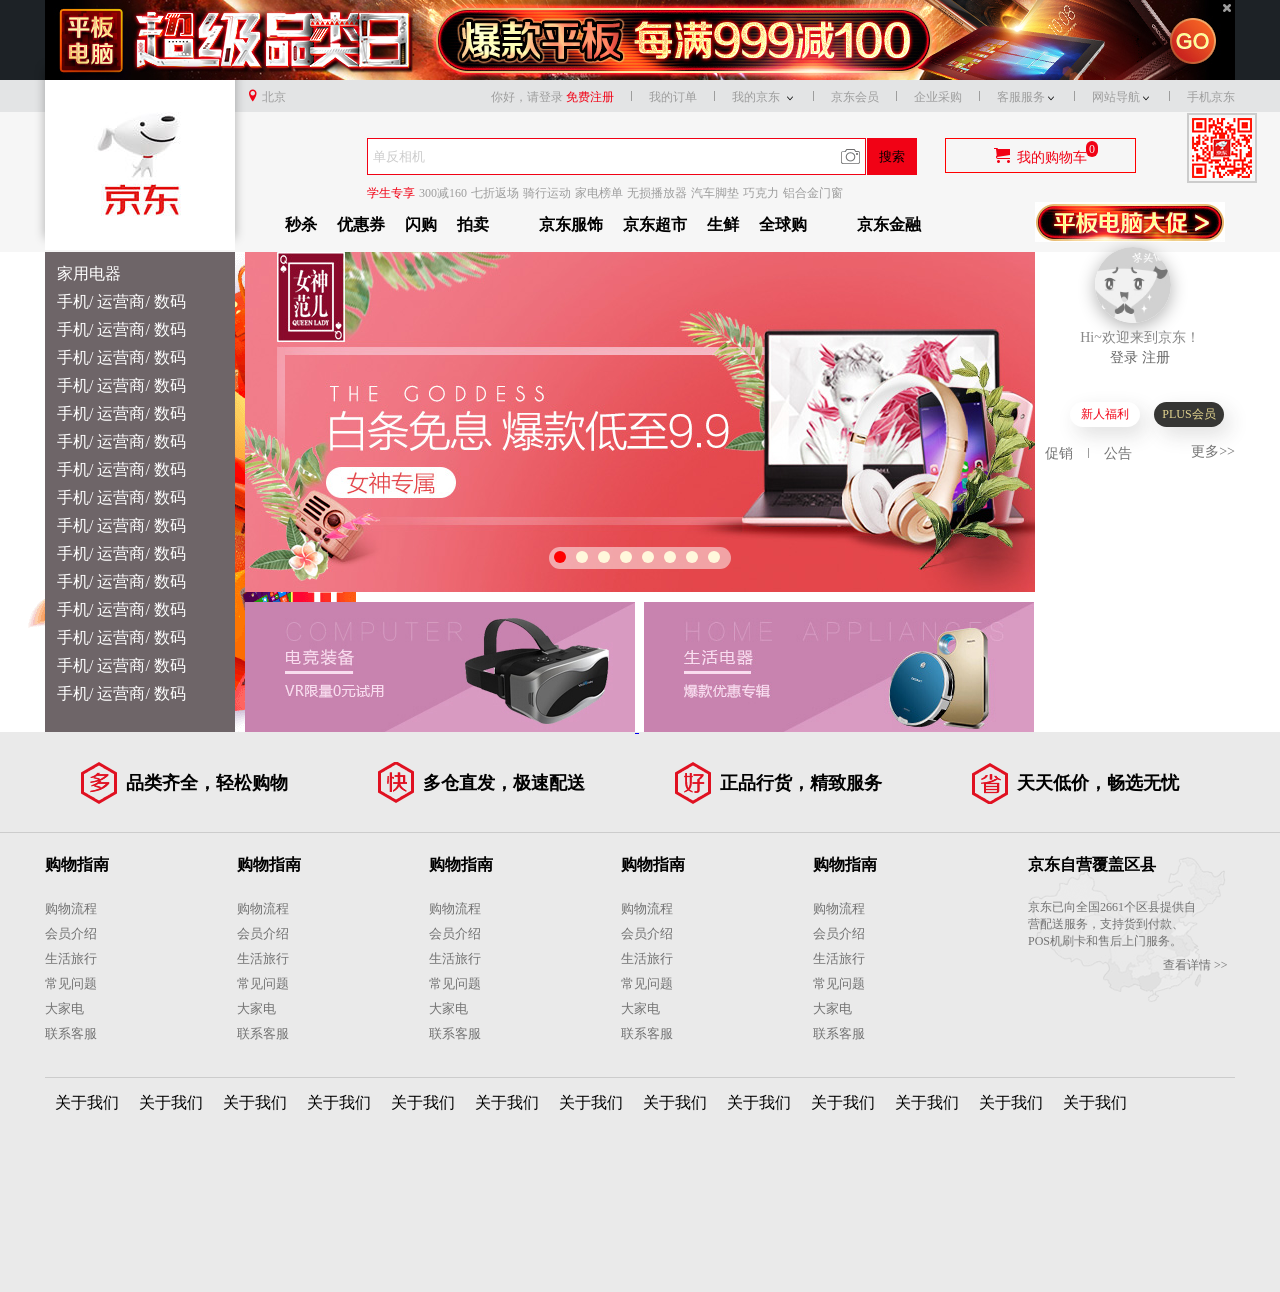
<file: index.html>
<!DOCTYPE html>
<html lang="en">
<head>
    <meta charset="UTF-8">
    <title>Title</title>
    <title>京东(JD.COM)-正品低价、品质保障、配送及时、轻松购物！</title>
    <!-- 修改图标-->
    <link rel="shortcut icon" href="favicon.ico" type="img">
    <!--favicon.ico-->
    <link rel="stylesheet" href="css/base.css">
    <link rel="stylesheet" href="css/index.css">
</head>
<body>
<div class="J_event">
    <a href="#" class="w">
        <i></i>
    </a>
</div>
<div class="shortcut">
    <div class="w">
        <ul class="fl">
            <li>
                <i></i>
                北京
            </li>
        </ul>
        <ul class="fr">
            <li>
                <a href="#">
                    你好，请登录
                </a>
                <a href="#" style="color: #f10215">
                    免费注册
                </a>
            </li>
            <li class="spacer"></li>
            <li><a href="#">我的订单</a></li>
            <li class="spacer"></li>
            <li>
                <a href="#">我的京东</a>
                <em></em>
            </li>
            <li class="spacer"></li>
            <li><a href="#">京东会员</a></li>
            <li class="spacer"></li>
            <li><a href="#">企业采购</a></li>
            <li class="spacer"></li>
            <li><a href="#">客服服务</a><em></em></li>
            <li class="spacer"></li>
            <li><a href="#">网站导航</a><em></em></li>
            <li class="spacer"></li>
            <li style="position: relative;z-index: 1;">
                <a href="#">手机京东</a>
                <div class="erwm"><img src="image/erweima.png" alt=""></div>
            </li>
        </ul>
    </div>
</div>
<div class="haerd">
    <div class="w inner">
        <div class="logo">
            <h1><a href="#">LOGO</a></h1>
        </div>
        <div class="sousuo">
            <input type="text" value="单反相机">
            <em></em>
            <button type="button">搜索</button>
        </div>
        <div class="hot">
            <ul>
                <li><a href="#" style="color: #f10215">学生专享</a></li>
                <li><a href="#">300减160</a></li>
                <li><a href="#">七折返场</a></li>
                <li><a href="#">骑行运动</a></li>
                <li><a href="#">家电榜单</a></li>
                <li><a href="#">无损播放器</a></li>
                <li><a href="#">汽车脚垫</a></li>
                <li><a href="#">巧克力</a></li>
                <li><a href="#">铝合金门窗</a></li>
            </ul>
        </div>
        <div class="shopping">
            <i></i>
            <span>我的购物车</span>
            <s>0</s>
        </div>
        <div class="pb">
            <a href="#"></a>
        </div>
        <div class="navtimes">
            <ul class="fl">
                <li><a>秒杀</a></li>
                <li><a>优惠券</a></li>
                <li><a>闪购</a></li>
                <li><a>拍卖</a></li>
            </ul>
            <ul class="fl">
                <li><a>京东服饰</a></li>
                <li><a>京东超市</a></li>
                <li><a>生鲜</a></li>
                <li><a>全球购</a></li>
            </ul>
            <ul class="fl">
                <li><a>京东金融</a></li>
            </ul>
        </div>
    </div>
</div>
<div class="main">
    <div class="w main_inner">
        <div class="mai_left fl">
            <ul>
                <li>
                    <a href="#">家用电器</a>
                </li>
                <li>
                    <a href="#">手机/</a>
                    <a href="#">运营商/</a>
                    <a href="#">数码</a>
                </li>
                <li>
                    <a href="#">手机/</a>
                    <a href="#">运营商/</a>
                    <a href="#">数码</a>
                </li>
                <li>
                    <a href="#">手机/</a>
                    <a href="#">运营商/</a>
                    <a href="#">数码</a>
                </li>
                <li>
                    <a href="#">手机/</a>
                    <a href="#">运营商/</a>
                    <a href="#">数码</a>
                </li>
                <li>
                    <a href="#">手机/</a>
                    <a href="#">运营商/</a>
                    <a href="#">数码</a>
                </li>
                <li>
                    <a href="#">手机/</a>
                    <a href="#">运营商/</a>
                    <a href="#">数码</a>
                </li>
                <li>
                    <a href="#">手机/</a>
                    <a href="#">运营商/</a>
                    <a href="#">数码</a>
                </li>
                <li>
                    <a href="#">手机/</a>
                    <a href="#">运营商/</a>
                    <a href="#">数码</a>
                </li>
                <li>
                    <a href="#">手机/</a>
                    <a href="#">运营商/</a>
                    <a href="#">数码</a>
                </li>
                <li>
                    <a href="#">手机/</a>
                    <a href="#">运营商/</a>
                    <a href="#">数码</a>
                </li>
                <li>
                    <a href="#">手机/</a>
                    <a href="#">运营商/</a>
                    <a href="#">数码</a>
                </li>
                <li>
                    <a href="#">手机/</a>
                    <a href="#">运营商/</a>
                    <a href="#">数码</a>
                </li>
                <li>
                    <a href="#">手机/</a>
                    <a href="#">运营商/</a>
                    <a href="#">数码</a>
                </li>
                <li>
                    <a href="#">手机/</a>
                    <a href="#">运营商/</a>
                    <a href="#">数码</a>
                </li>
                <li>
                    <a href="#">手机/</a>
                    <a href="#">运营商/</a>
                    <a href="#">数码</a>
                </li>
            </ul>
        </div>
        <div class="mai_center fl">
            <div class="mai_center_ad">
                <a href="#"></a>
                <div class="indicator">
                    <ul>
                        <li></li>
                        <li></li>
                        <li></li>
                        <li></li>
                        <li></li>
                        <li></li>
                        <li></li>
                        <li></li>
                    </ul>
                </div>
                <!--<i class="arr_left"></i>
                <i class="arr_right"></i>-->
            </div>
            <div class="mai_center_bottom">
                <a href="#" class="p1">
                    <img src="image/pic1.jpg" alt="" width="390" height="130">
                </a>
                <a href="#" class="p2">
                    <img src="image/pic2.jpg" alt="" width="390" height="130">
                </a>
            </div>
        </div>
        <div class="mai_right fl">
            <div class="login">
                <a href="#" class="alog"><img src="image/no_login.jpg" width="76px" height="76px"></a>
                <p>Hi~欢迎来到京东！</p>
                <ul>
                    <li><a href="#">登录</a></li>
                    <li><a href="#">注册</a></li>
                </ul>
            </div>
            <div class="user_profit">
                <a href="#" class="user_profit1">新人福利</a>
                <a href="#" class="user_profit2">PLUS会员</a>
            </div>
            <div class="mai_announcement">
                <div class="nav">
                    <ul class="fl">
                        <li><a href="#" class="cx">促销</a></li>
                        <li class="spacer"></li>
                        <li><a href="#" class="gg">公告</a></li>
                    </ul>
                    <a href="#" class="more">更多>></a>
                </div>
            </div>
        </div>
    </div>
    <div class="main_ad">
        <a href="#"></a>
    </div>
</div>
<div class="footer">
    <div class="footer_servier">
        <div class="w footer_inner">
            <ul class="clear">
                <li>
                    <div class="server_unit">
                        <h5>多</h5>
                        <p>品类齐全，轻松购物</p>
                    </div>
                </li>
                <li>
                    <div class="server_unit">
                        <h5 class="kuai">快</h5>
                        <p>多仓直发，极速配送</p>
                    </div>
                </li>
                <li>
                    <div class="server_unit">
                        <h5 class="hao">好</h5>
                        <p>正品行货，精致服务</p>
                    </div>
                </li>
                <li>
                    <div class="server_unit">
                        <h5 class="sheng">省</h5>
                        <p>天天低价，畅选无忧</p>
                    </div>
                </li>
            </ul>
        </div>
    </div>
    <div class="w footer_servier1">
        <dl>
            <dt>购物指南</dt>
            <dd><a href="#">购物流程</a></dd>
            <dd><a href="#">会员介绍</a></dd>
            <dd><a href="#">生活旅行</a></dd>
            <dd><a href="#">常见问题</a></dd>
            <dd><a href="#">大家电</a></dd>
            <dd><a href="#">联系客服</a></dd>
        </dl>
        <dl>
            <dt>购物指南</dt>
            <dd><a href="#">购物流程</a></dd>
            <dd><a href="#">会员介绍</a></dd>
            <dd><a href="#">生活旅行</a></dd>
            <dd><a href="#">常见问题</a></dd>
            <dd><a href="#">大家电</a></dd>
            <dd><a href="#">联系客服</a></dd>
        </dl>
        <dl>
            <dt>购物指南</dt>
            <dd><a href="#">购物流程</a></dd>
            <dd><a href="#">会员介绍</a></dd>
            <dd><a href="#">生活旅行</a></dd>
            <dd><a href="#">常见问题</a></dd>
            <dd><a href="#">大家电</a></dd>
            <dd><a href="#">联系客服</a></dd>
        </dl>
        <dl>
            <dt>购物指南</dt>
            <dd><a href="#">购物流程</a></dd>
            <dd><a href="#">会员介绍</a></dd>
            <dd><a href="#">生活旅行</a></dd>
            <dd><a href="#">常见问题</a></dd>
            <dd><a href="#">大家电</a></dd>
            <dd><a href="#">联系客服</a></dd>
        </dl>
        <dl>
            <dt>购物指南</dt>
            <dd><a href="#">购物流程</a></dd>
            <dd><a href="#">会员介绍</a></dd>
            <dd><a href="#">生活旅行</a></dd>
            <dd><a href="#">常见问题</a></dd>
            <dd><a href="#">大家电</a></dd>
            <dd><a href="#">联系客服</a></dd>
        </dl>
        <dl class="cover">
            <dt>京东自营覆盖区县</dt>
            <dd class="info">京东已向全国2661个区县提供自营配送服务，支持货到付款、POS机刷卡和售后上门服务。</dd>
            <dd><a href="#">查看详情 >></a></dd>
        </dl>
    </div>
    <div class="w footer_servier2">
        <div class="links">
            <ul>
                <li>关于我们</li>
                <li>关于我们</li>
                <li>关于我们</li>
                <li>关于我们</li>
                <li>关于我们</li>
                <li>关于我们</li>
                <li>关于我们</li>
                <li>关于我们</li>
                <li>关于我们</li>
                <li>关于我们</li>
                <li>关于我们</li>
                <li>关于我们</li>
                <li>关于我们</li>
            </ul>
        </div>
    </div>
</div>
</body>
</html>
</file>
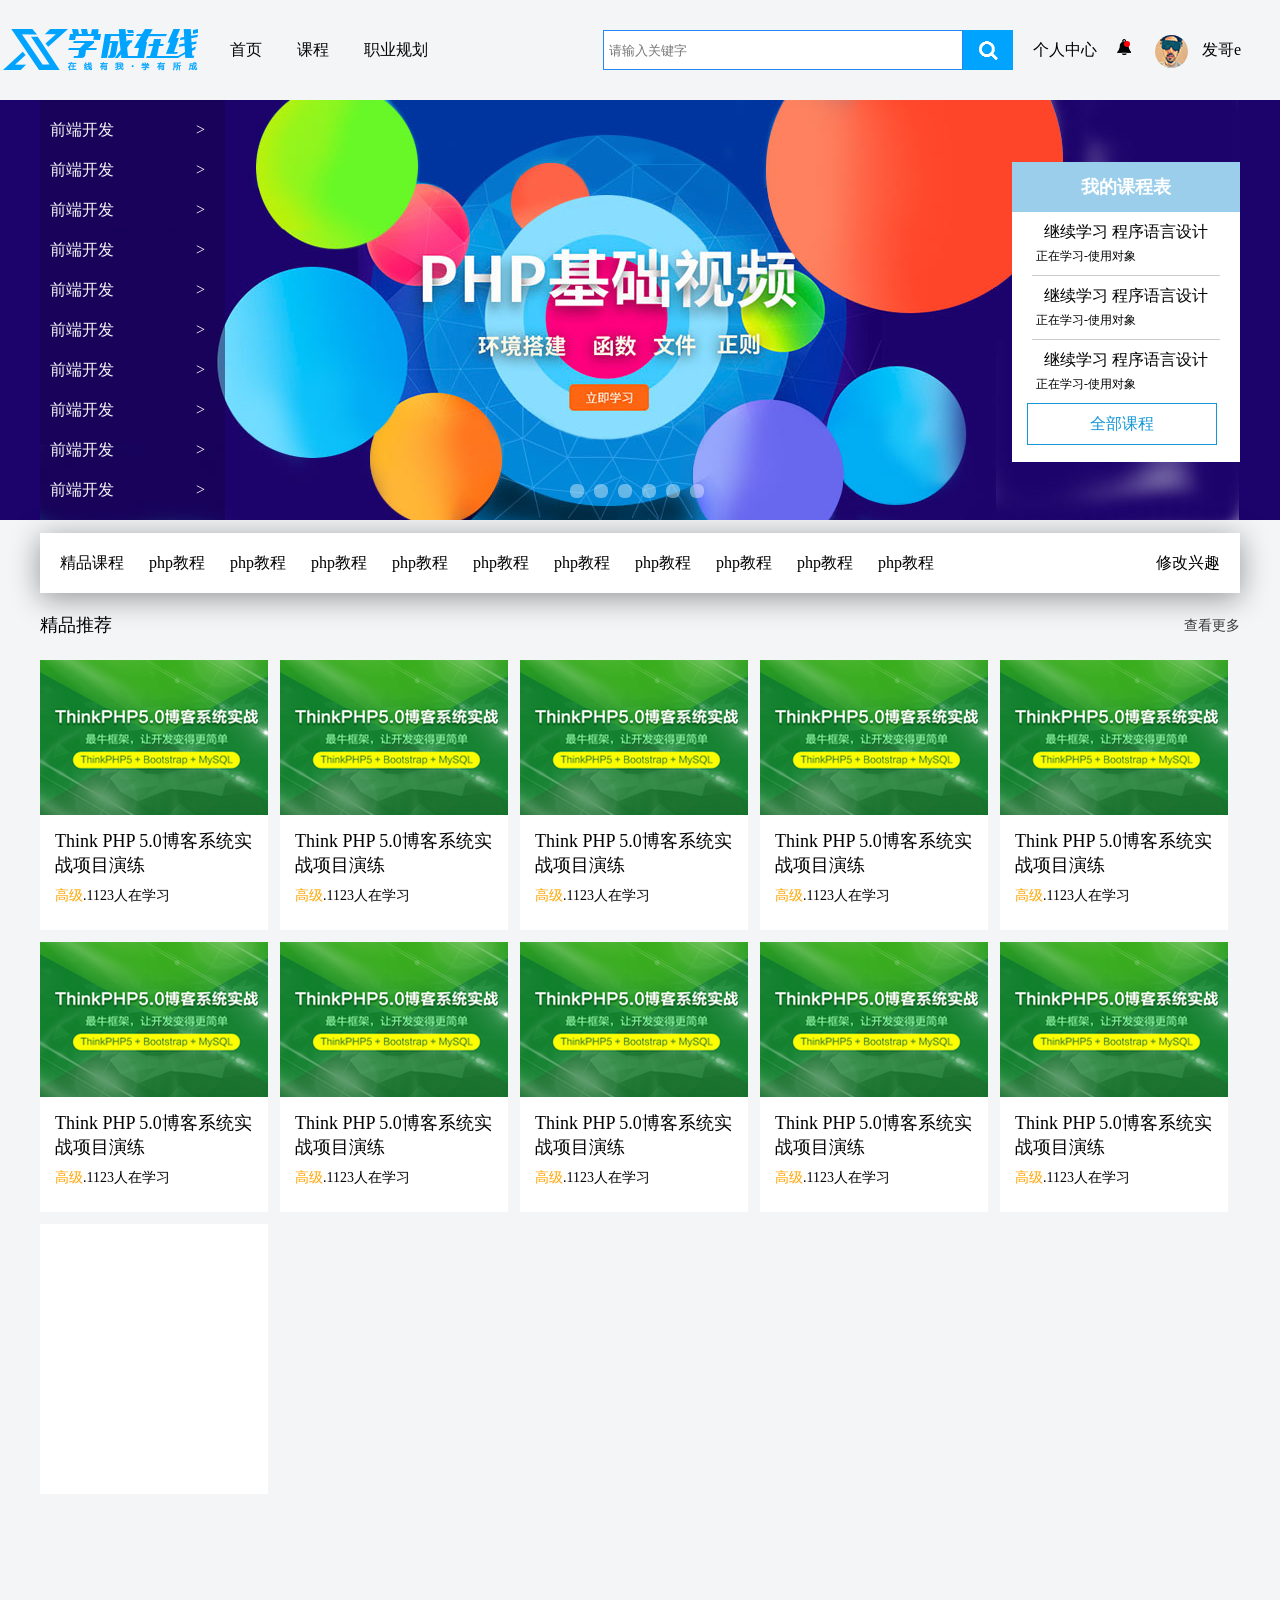
<file: xczx/index.html>
<!DOCTYPE html>
<html lang="en">
<head>
    <meta charset="UTF-8">
    <title>学成在线</title>
    <link rel="stylesheet" href="css/index.css">
</head>
<body>
<header>
    <div class="logo fl">
        <h1>
            <a href="#">LOGO</a>
        </h1>
    </div>
    <nav>
        <ul>
            <li><a href="#">首页</a></li>
            <li><a href="#">课程</a></li>
            <li><a href="#">职业规划</a></li>
        </ul>
    </nav>
    <div class="search">
        <input type="text" placeholder="请输入关键字">
        <button>搜索</button>
    </div>
    <div class="personal">
        <dl>
            <dt>个人中心</dt>
            <dd>
                <s>
                    <img src="image/ld.png" width="14px" height="16px">
                </s>
                <span>
                    <img src="image/pic.png" height="33" width="33" alt="">
                    发哥e
                </span>
            </dd>
        </dl>
    </div>
</header>
<div class="banner">
    <div class="w inner">
        <ul>
            <li>
                <a href="#">
                    <img src="image/banner.jpg" alt="">
                </a>
            </li>
        </ul>
        <div class="ch">
            <ul>
                <li><a href="#">前端开发<span> > </span></a></li>
                <li><a href="#">前端开发<span> > </span></a></li>
                <li><a href="#">前端开发<span> > </span></a></li>
                <li><a href="#">前端开发<span> > </span></a></li>
                <li><a href="#">前端开发<span> > </span></a></li>
                <li><a href="#">前端开发<span> > </span></a></li>
                <li><a href="#">前端开发<span> > </span></a></li>
                <li><a href="#">前端开发<span> > </span></a></li>
                <li><a href="#">前端开发<span> > </span></a></li>
                <li><a href="#">前端开发<span> > </span></a></li>
            </ul>
        </div>
        <div class="crcle">
            <ul>
                <li></li>
                <li></li>
                <li></li>
                <li></li>
                <li></li>
                <li></li>
            </ul>
        </div>
        <div class="bookstable">
            <dl>
                <dt>我的课程表</dt>
                <dd>
                    <h5>继续学习 程序语言设计</h5>
                    <p>正在学习-使用对象</p>
                </dd>
                <div class="striping"></div>
                <dd>
                    <h5>继续学习 程序语言设计</h5>
                    <p> 正在学习-使用对象</p>
                </dd>
                <div class="striping"></div>
                <dd>
                    <h5>继续学习 程序语言设计</h5>
                    <p>正在学习-使用对象</p>
                </dd>
            </dl>
            <div class="ann">
                <a href="#">全部课程</a>
            </div>
        </div>
    </div>
</div>
<div class="main">
    <div class="w">
        <nav>
            <dl>
                <dt class="fl">精品课程</dt>
                <dd class="fl">
                    <ul class="clear">
                        <li>php教程</li>
                        <li>php教程</li>
                        <li>php教程</li>
                        <li>php教程</li>
                        <li>php教程</li>
                        <li>php教程</li>
                        <li>php教程</li>
                        <li>php教程</li>
                        <li>php教程</li>
                        <li>php教程</li>
                    </ul>
                </dd>
                <dt class="fr">修改兴趣</dt>
            </dl>
        </nav>
        <div class="clear tit">
            <h5 class="fl">精品推荐</h5>
            <a href="#" class="fr">查看更多</a>
        </div>
         <div class="curriculum">
             <ul>
                 <li>
                     <div class="tp">
                         <img src="image/pic1.png" alt="">
                     </div>
                     <div class="tp1">
                         <h5>Think PHP 5.0博客系统实战项目演练</h5>
                     </div>
                     <p class="tp2">
                         <span>高级</span>.1123人在学习
                     </p>
                 </li>
                 <li>
                     <div class="tp">
                         <img src="image/pic1.png" alt="">
                     </div>
                     <div class="tp1">
                         <h5>Think PHP 5.0博客系统实战项目演练</h5>
                     </div>
                     <p class="tp2">
                         <span>高级</span>.1123人在学习
                     </p>
                 </li>
                 <li>
                     <div class="tp">
                         <img src="image/pic1.png" alt="">
                     </div>
                     <div class="tp1">
                         <h5>Think PHP 5.0博客系统实战项目演练</h5>
                     </div>
                     <p class="tp2">
                         <span>高级</span>.1123人在学习
                     </p>
                 </li>
                 <li>
                     <div class="tp">
                         <img src="image/pic1.png" alt="">
                     </div>
                     <div class="tp1">
                         <h5>Think PHP 5.0博客系统实战项目演练</h5>
                     </div>
                     <p class="tp2">
                         <span>高级</span>.1123人在学习
                     </p>
                 </li>
                 <li>
                     <div class="tp">
                         <img src="image/pic1.png" alt="">
                     </div>
                     <div class="tp1">
                         <h5>Think PHP 5.0博客系统实战项目演练</h5>
                     </div>
                     <p class="tp2">
                         <span>高级</span>.1123人在学习
                     </p>
                 </li>
                 <li>
                     <div class="tp">
                         <img src="image/pic1.png" alt="">
                     </div>
                     <div class="tp1">
                         <h5>Think PHP 5.0博客系统实战项目演练</h5>
                     </div>
                     <p class="tp2">
                         <span>高级</span>.1123人在学习
                     </p>
                 </li>
                 <li>
                     <div class="tp">
                         <img src="image/pic1.png" alt="">
                     </div>
                     <div class="tp1">
                         <h5>Think PHP 5.0博客系统实战项目演练</h5>
                     </div>
                     <p class="tp2">
                         <span>高级</span>.1123人在学习
                     </p>
                 </li>
                 <li>
                     <div class="tp">
                         <img src="image/pic1.png" alt="">
                     </div>
                     <div class="tp1">
                         <h5>Think PHP 5.0博客系统实战项目演练</h5>
                     </div>
                     <p class="tp2">
                         <span>高级</span>.1123人在学习
                     </p>
                 </li>
                 <li>
                     <div class="tp">
                         <img src="image/pic1.png" alt="">
                     </div>
                     <div class="tp1">
                         <h5>Think PHP 5.0博客系统实战项目演练</h5>
                     </div>
                     <p class="tp2">
                         <span>高级</span>.1123人在学习
                     </p>
                 </li>
                 <li>
                     <div class="tp">
                         <img src="image/pic1.png" alt="">
                     </div>
                     <div class="tp1">
                         <h5>Think PHP 5.0博客系统实战项目演练</h5>
                     </div>
                     <p class="tp2">
                         <span>高级</span>.1123人在学习
                     </p>
                 </li>
                 <li></li>
             </ul>
         </div>
    </div>
</div>
</body>
</html>
</file>
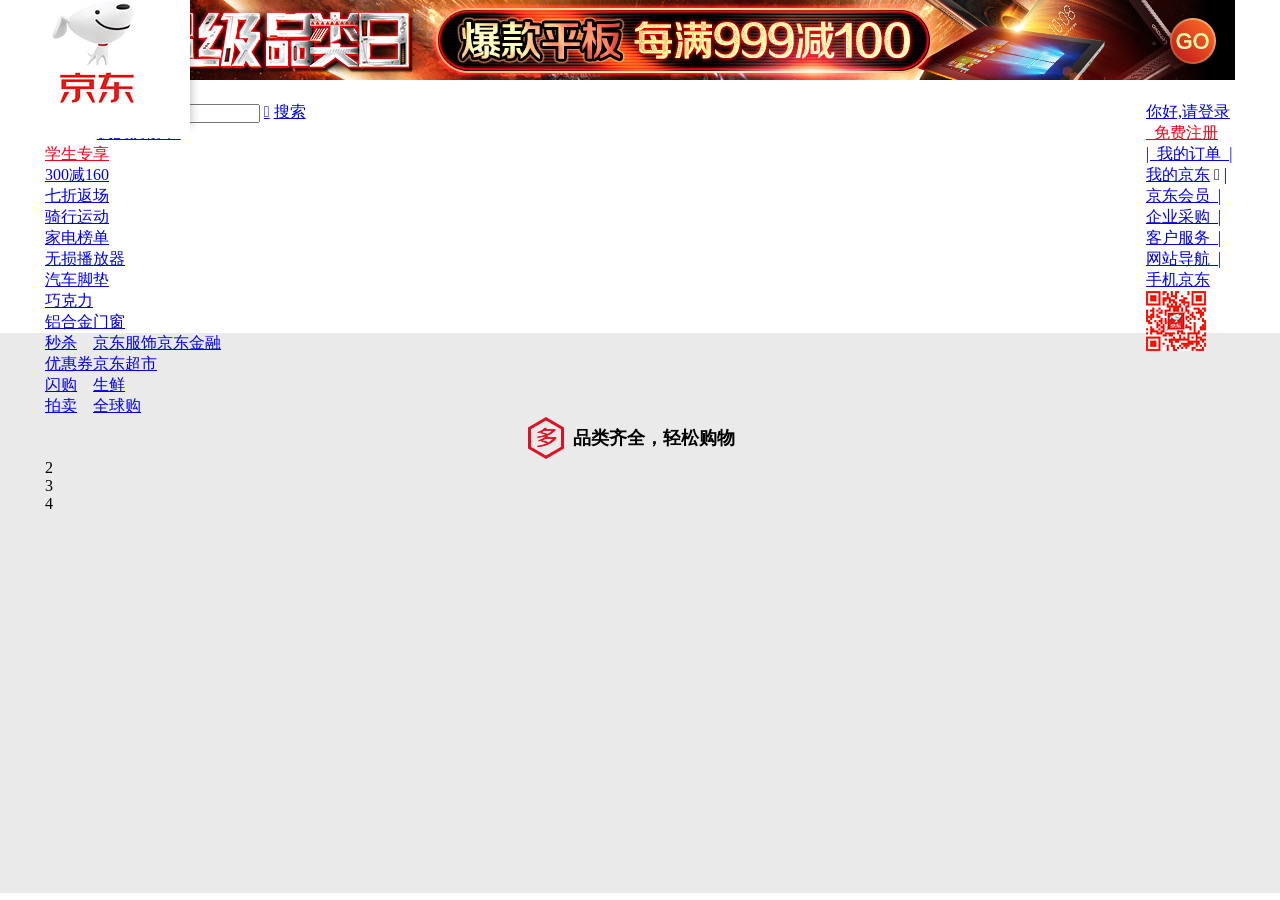
<file: index1.html>
<!DOCTYPE html>
<html lang="en">
<head>
    <meta charset="UTF-8">
    <title>京东(JD.COM)-正品低价、品质保障、配送及时、轻松购物！</title>
    <!-- 修改图标-->
    <link rel="shortcut icon" href="favicon.ico" type="img">
    <!--favicon.ico-->
    <link rel="stylesheet" href="css/base.css">
    <link rel="stylesheet" href="css/index.css">
</head>
<body>
<div class="top">
    <div class="heard w">
        <a href="#"><img src="image/top.jpg" alt=""></a>
        <p>x</p>
    </div>
</div>
<div class="center">
    <div class="nav">
        <div class="w">
            <ul class="fl">
                <li><span class="locality"></span></li>
                <li><span>上海</span></li>
            </ul>
            <ul class="fr">
                <li><a href="#">你好,请登录</a></li>
                <li><a href="#" style="color: #f10215;">&nbsp;&nbsp;免费注册</a></li>
                <li><a href="#">|&nbsp;&nbsp;我的订单&nbsp;&nbsp;|</a></li>
                <li>
                    <a href="#">我的京东</a>
                    <span class="arrjd"></span>
                    <span>|&nbsp;&nbsp;</span>
                </li>
                <li><a href="#">京东会员&nbsp;&nbsp;|</a></li>
                <li><a href="#">企业采购&nbsp;&nbsp;|</a></li>
                <li><a href="#">客户服务&nbsp;&nbsp;|</a></li>
                <li><a href="#">网站导航&nbsp;&nbsp;|</a></li>
                <li class="ewm">
                    <a href="#">手机京东</a>
                    <div class="erweima">
                        <img src="image/erweima.png" alt="">
                    </div>
                </li>
            </ul>
        </div>
    </div>
    <div class="nav2 w">
        <div class="logo">
            <a href="#"><img src="image/logo.jpg" alt=""></a>
        </div>
        <div class="sous">
            <input type="text" value="单反相机">
            <a href="#"><span class="sc"></span></a>
            <a href="#"><span class="sc1">搜索</span></a>
        </div>
        <div class="gouwuc">
            <i></i>
            <a href="#">
                我的购物车
            </a>
            <s>0</s>
        </div>
        <div class="nav3">
            <ul>
                <li><a href="#" style="color:#f10215; ">学生专享</a></li>
                <li><a href="#">300减160</a></li>
                <li><a href="#">七折返场</a></li>
                <li><a href="#">骑行运动</a></li>
                <li><a href="#">家电榜单</a></li>
                <li><a href="#">无损播放器</a></li>
                <li><a href="#">汽车脚垫</a></li>
                <li><a href="#">巧克力</a></li>
                <li><a href="#">铝合金门窗</a></li>
            </ul>
        </div>
        <div class="ts"></div>
        <div class="navitems">
            <ul class="fl">
                <li><a href="#">秒杀</a></li>
                <li><a href="#">优惠券</a></li>
                <li><a href="#">闪购</a></li>
                <li><a href="#">拍卖</a></li>
            </ul>
            <ul class="fl">
                <li><a href="#">京东服饰</a></li>
                <li><a href="#">京东超市</a></li>
                <li><a href="#">生鲜</a></li>
                <li><a href="#">全球购</a></li>
            </ul>
            <ul class="fl">
                <li><a href="#">京东金融</a></li>
            </ul>
        </div>
    </div>
</div>
<!--底部内容-->
<div class="footer">
    <div class="ftop">
        <div class="w jj">
            <ul class="clear">
                <li>
                    <div class="server_unit">
                        <h5>多</h5>
                        <p>品类齐全，轻松购物</p>
                    </div>
                </li>
                <li>2</li>
                <li>3</li>
                <li>4</li>
            </ul>
        </div>
    </div>
</div>
</body>
</html>
</file>
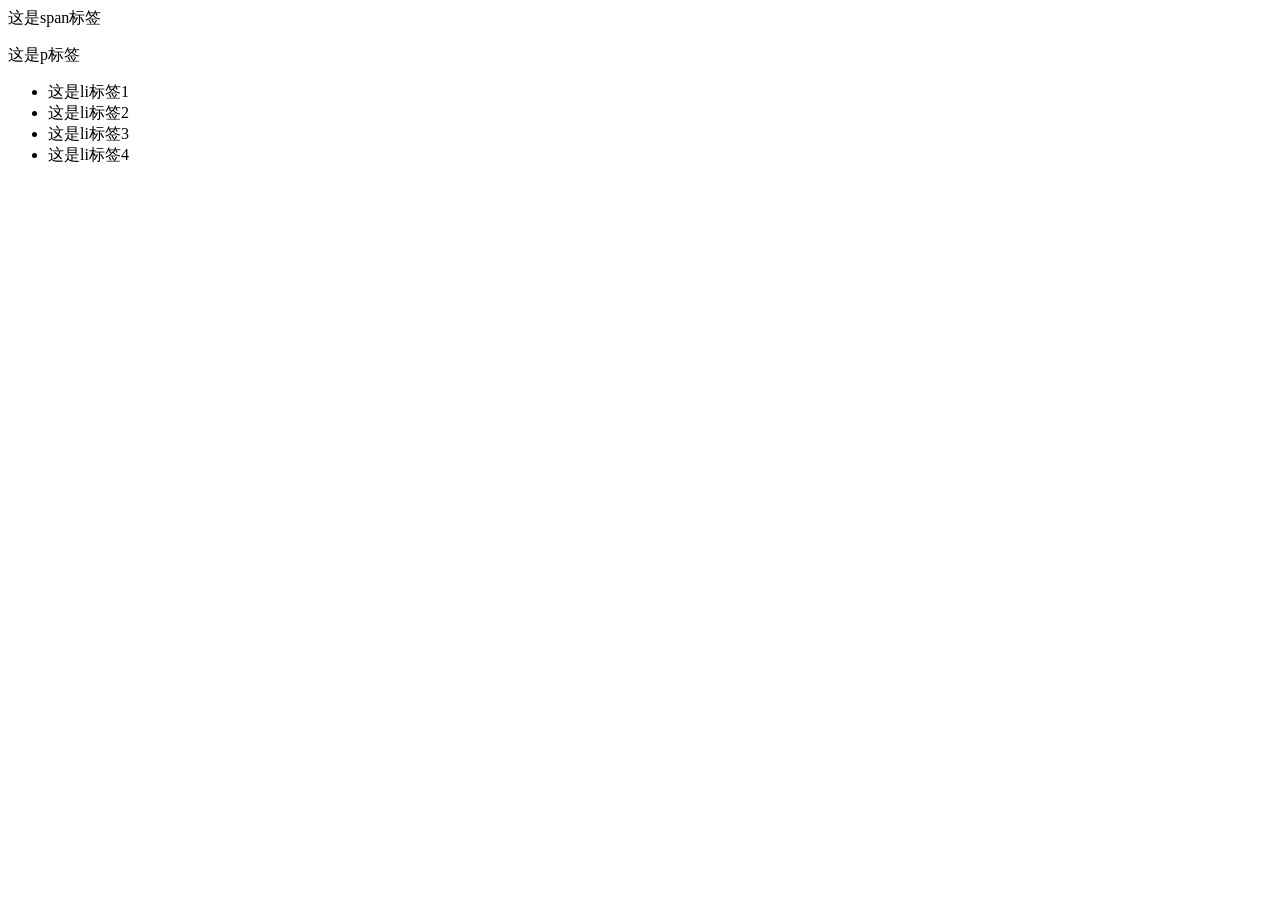
<file: text/demo01.html>
<!DOCTYPE html>
<html lang="en">
<head>
    <meta charset="UTF-8">
    <title>Title</title>
</head>
<body>
<div id="dv">
    <span>这是span标签</span>
    <p type="button">这是p标签</p>
    <ul id="uu">
        <li>这是li标签1</li>
        <li>这是li标签2</li>
        <li>这是li标签3</li>
        <li>这是li标签4</li>
    </ul>
    <a href="#" value="这是a标签"></a>
</div>
<script>
    var dv = document.getElementById("dv");
    var dvchilds = dv.getAttributeNode("id");
    console.log(dvchilds.nodeType+"======="+dvchilds.nodeName+"========="+dvchilds.nodeValue);
   /* for (var i=0;i<dv.childNodes.length;i++){
        // var dvchilds = dv.childNodes[i];
        var dvchilds = dv.getAttributeNode("type");
        console.log(dvchilds.nodeType+"======="+dvchilds.nodeName+"========="+dvchilds.nodeValue)
    }*/


   /*
    3=======#text=========

    1=======SPAN=========null
    3=======#text=========

    1=======P=========null
    3=======#text=========

    1=======UL=========null
    3=======#text=========*/

</script>
</body>
</html>
</file>
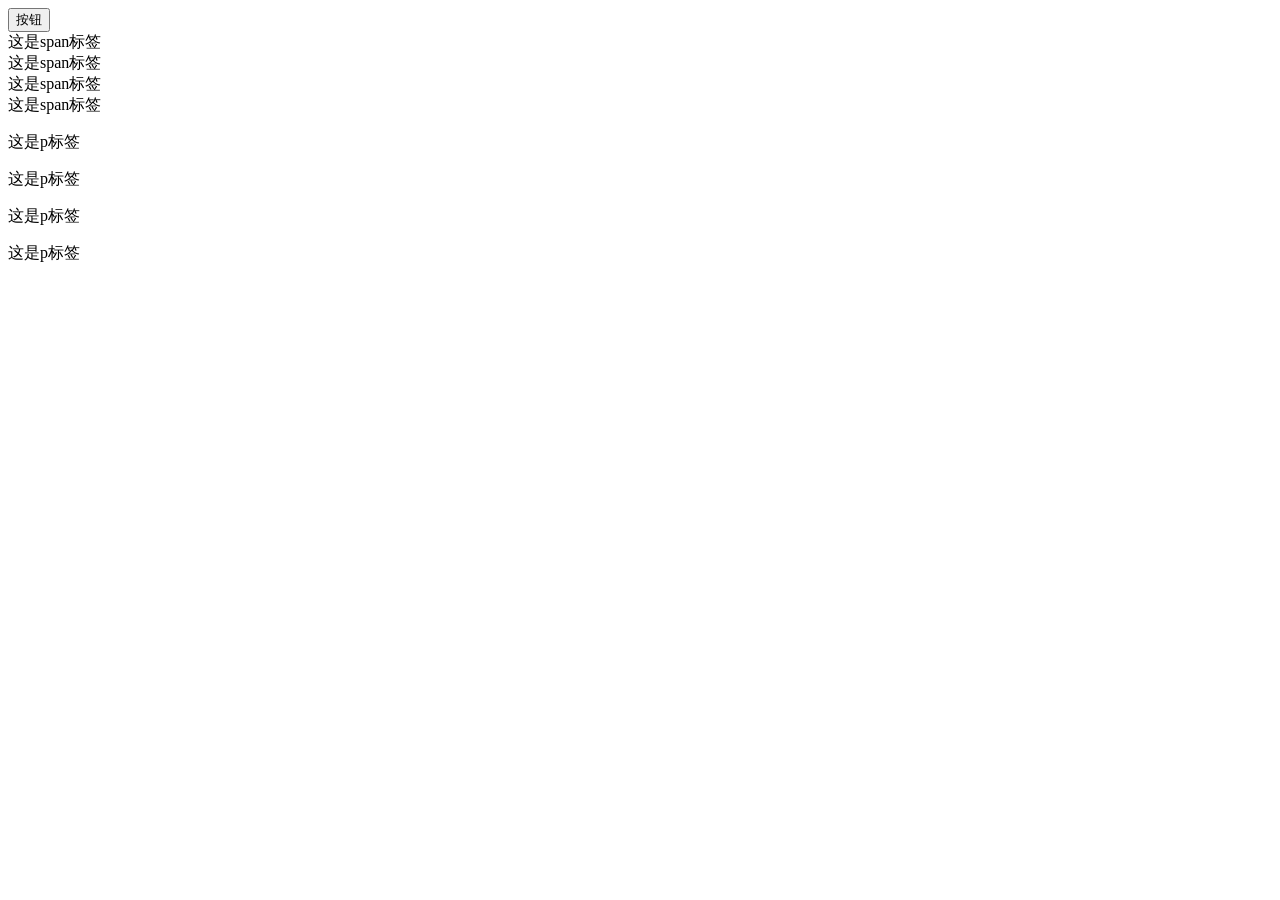
<file: text/通过节点修改颜色.html>
<!DOCTYPE html>
<html lang="en">
<head>
    <meta charset="UTF-8">
    <title>Title</title>
</head>
<body>
<input type="button" id="in" value="按钮">
<div id="dv">
    <span>这是span标签</span><br>
    <span>这是span标签</span><br>
    <span>这是span标签</span><br>
    <span>这是span标签</span><br>
    <p>这是p标签</p>
    <p>这是p标签</p>
    <p>这是p标签</p>
    <p>这是p标签</p>
</div>
<script>
    var dvs = document.getElementById("dv");
    var btn = document.getElementById("in");
    btn.onclick = function () {
        for (var i = 0;i<dvs.childNodes.length;i++){
            var objs = dvs.childNodes[i];
            if (objs.nodeType ==1 && objs.nodeName != "P"){
                objs.style.background = "red";
            }
        }
    };

</script>
</body>
</html>
</file>
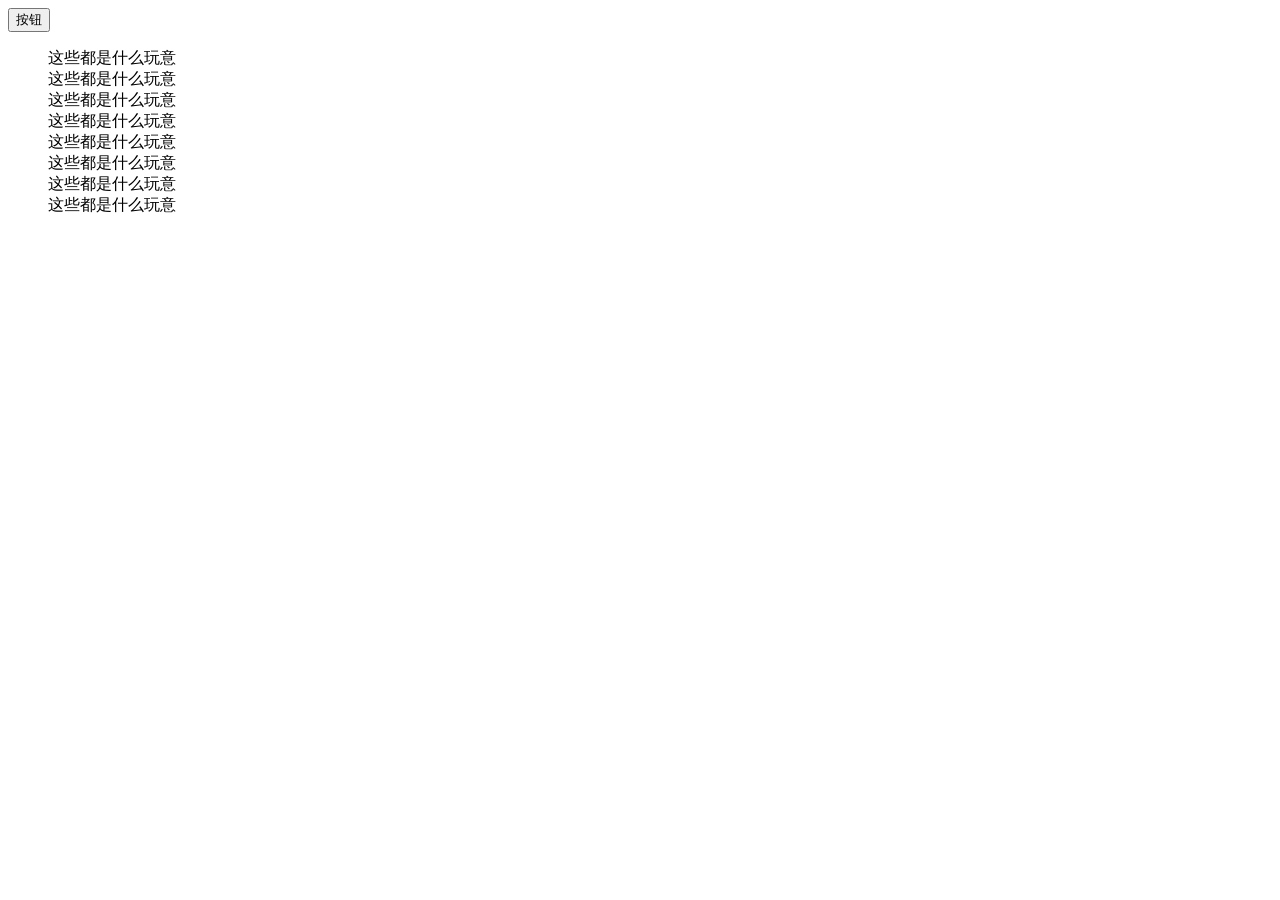
<file: text/通过节点绘制隔行渐变.html>
<!DOCTYPE html>
<html lang="en">
<head>
    <meta charset="UTF-8">
    <title>Title</title>
    <style>
        li {
            list-style: none;
        }
    </style>
</head>
<body>
<input type="button" id="btn" value="按钮">
<div>
    <ul id="uu">
        <li>这些都是什么玩意</li>
        <li>这些都是什么玩意</li>
        <li>这些都是什么玩意</li>
        <li>这些都是什么玩意</li>
        <li>这些都是什么玩意</li>
        <li>这些都是什么玩意</li>
        <li>这些都是什么玩意</li>
        <li>这些都是什么玩意</li>
    </ul>
</div>
<script>
    var ben1 = document.getElementById("btn");
    var objs = document.getElementById("uu");
    var count = 0;
    ben1.onclick = function () {
        for (var i=0;i<objs.childNodes.length;i++){
            var och = objs.childNodes[i];
            /*if (och.nodeType == 3){
                continue;
            }*/
            if (och.nodeType == 1 && och.nodeName == "LI"){
                count ++;
                och.style.background = count%2 == 0? "red":"yellow";
            }
        }
    }
</script>
</body>
</html>
</file>
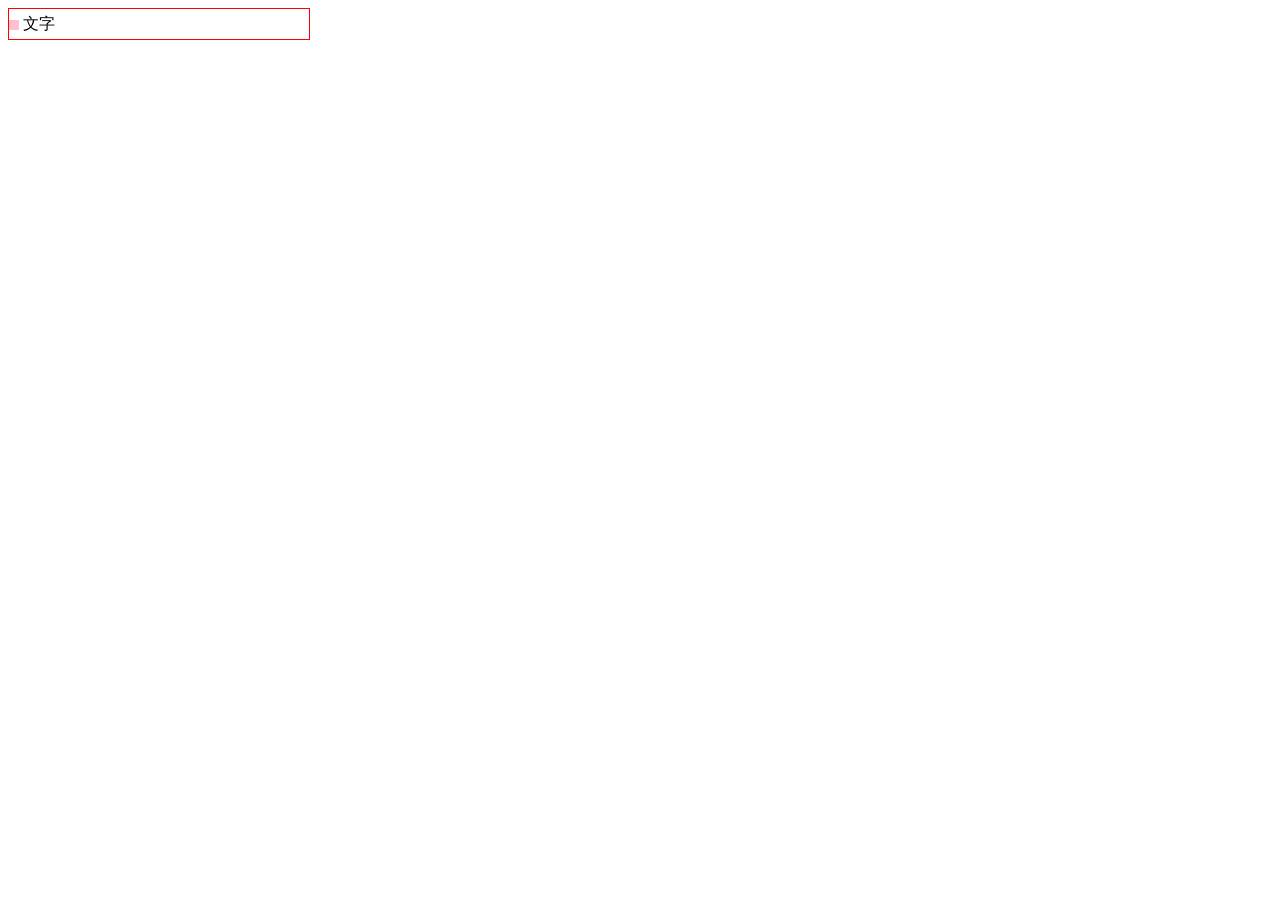
<file: 案例/02 文字对齐.html>
<!DOCTYPE html>
<html lang="en">
<head>
	<meta charset="UTF-8">
	<title>Document</title>
	<style>
	div {
		width: 300px;
		height: 30px;
		border: 1px solid red;
		line-height: 30px;
	}
	span {
		display: inline-block;
		vertical-align: middle;
		width: 10px;
		height: 10px;
		background-color: pink;
	/*	margin-top: 10px;*/
	}

	</style>
</head>
<body>
	<div>
		<span></span>  文字
	</div>
</body>
</html>
</file>
<file: css/base.css>
*{
    margin: 0;
    padding: 0;
}
.w{
    width: 1190px;
    margin: auto;
}
.fl{
    float: left;
}
.fr{
    float: right;
}
.clear{
    clear: both;
}
@font-face {
    font-family: 'icomoon';
    src:  url('../fonts/icomoon.eot?1x1j55');
    src:  url('../fonts/icomoon.eot?1x1j55#iefix') format('embedded-opentype'),
    url('../fonts/icomoon.ttf?1x1j55') format('truetype'),
    url('../fonts/icomoon.woff?1x1j55') format('woff'),
    url('../fonts/icomoon.svg?1x1j55#icomoon') format('svg');
    font-weight: normal;
    font-style: normal;
}
ul,li{
    list-style: none;
}
h1{
    margin: 0;
    padding: 0;
}
a{
    margin: 0;
    padding: 0;
}
h5{
    margin: 0;
    padding: 0;
}
</file>
<file: css/index.css>
.J_event {
    width: 100%;
    background-color: #1d2226;
    height: 80px;

}

.J_event a {
    text-decoration: none;
    background: url("../image/top.jpg") no-repeat top center;
    height: 80px;
    display: block;
    color: #9d9d9d;
    position: relative;
}

.J_event i {
    font-family: 'icomoon';
    font-style: normal;
    position: absolute;
    right: 0;
    top: 0;
}

.shortcut {
    background-color: #e3e4e5;
    height: 32px;
    line-height: 32px;

}

.shortcut li i {
    font-family: 'icomoon';
    font-style: normal;
    color: #f10215;
    font-size: 12px;
}

.shortcut .fl li {
    font-size: 12px;
    color: #9d9d9d;
    margin-left: 202px;
}

.shortcut .fr li {
    float: left;
    margin-left: 17px;
}

.shortcut li a {
    color: #9d9d9d;
    font-size: 12px;
    text-decoration: none;
}

.shortcut li a:hover {
    color: #f10215;
}

.spacer {
    width: 1px;
    height: 10px;
    background-color: #9d9d9d;
    /*margin: 0;
    padding: 0;*/
    margin-top: 11px;
}

.shortcut em {
    font-family: 'icomoon';
    font-style: normal;
    font-size: 12px;
}

.shortcut .erwm {
    border: 2px solid #ccc;
    width: 60px;
    height: 60px;
    padding: 3px;
    position: absolute;
    left: 0;
    top: 33px;
}

.haerd {
    background-color: #f6f6f6;
    height: 140px;
}

.inner {
    height: 140px;
    position: relative;
}

.logo {
    width: 190px;
    height: 170px;
    background-color: #7d2437;
    position: absolute;
    top: -32px;
    left: 0;
    box-shadow: 0 -12px 10px rgba(0, 0, 0, 0.3);
}

.logo a {
    display: block;
    width: 190px;
    height: 170px;
    text-decoration: none;
    background: url("../image/logo.jpg");
    text-indent: -999999px;
}

.sousuo {
    /*margin-left: 130px;*/
    width: 550px;
    height: 35px;
    /*background-color: #7d2437;*/
    position: absolute;
    left: 322px;
    top: 26px;
}

.sousuo input {
    width: 492px;
    height: 35px;
    outline: none;
    border: 1px solid #f10215;
    padding-left: 5px;
    color: #ccc;
    float: left;
    line-height: 37px;
}

.sousuo button {
    width: 50px;
    height: 37px;
    /*border: 1px solid #f10215;*/
    border: 0;
    outline: none;
    float: right;
    line-height: 36px;
    cursor: pointer;
    background-color: #f10215;
    padding: 0;
    margin: 0;
}

.sousuo em {
    display: block;
    width: 19px;
    height: 16px;
    position: absolute;
    right: 57px;
    top: 11px;
    /*background-color: #7d2437;*/
    background: url("../image/sprite-search.png");
    cursor: pointer;
}

.sousuo em:hover {
    background-position: -30px 0;
}

.hot {
    width: 500px;
    height: 50px;
    /*background-color: #7d2437;*/
    position: absolute;
    left: 322px;
    top: 55px;
    line-height: 50px;
}

.hot li {
    float: left;
    margin-right: 4px;
}

.hot li a {
    font-size: 12px;
    color: #9d9d9d;
    text-decoration: none;
}

.hot li a:hover {
    color: #f10215
}

.shopping {
    width: 189px;
    height: 33px;
    border: 1px solid red;
    position: absolute;
    left: 900px;
    top: 26px;
    text-align: center;
}

.shopping i {
    font-family: 'icomoon';
    font-style: normal;
    color: #f10215;
    line-height: 33px;
    margin-right: 3px;
}

.shopping span {
    font-size: 14px;
    color: #f10215;
    padding: 0;
    margin: 0;
}

.shopping s {
    height: 16px;
    display: block;
    text-decoration: none;
    background-color: #f10215;
    border-radius: 7px;
    line-height: 16px;
    text-align: center;
    color: #f6f6f6;
    position: absolute;
    /*right: 28px;*/
    left: 140px;
    top: 2px;
    font-size: 12px;
    padding: 0 3px;
}

.pb {
    width: 190px;
    height: 40px;
    /*background: #7d2437;*/
    position: absolute;
    left: 990px;
    top: 90px;
}

.pb a {
    width: 190px;
    height: 40px;
    display: block;
    text-decoration: none;
    background: url("../image/computer.jpg") no-repeat top center;
}

.navtimes {
    width: 910px;
    height: 50px;
    /*background: #7d2437;*/
    position: absolute;
    left: 190px;
    top: 88px;
    line-height: 50px;
}

.navtimes ul {
    margin-left: 30px;
}

.navtimes li {
    float: left;
    padding-left: 20px;
}

.navtimes li a {
    font-size: 16px;
    font-weight: 700;
}

.navtimes li a:hover {
    color: #f10215;
}

/*�ײ���ɫ*/
.footer {
    height: 560px;
    background-color: #eaeaea;
}

.footer_servier {
    height: 100px;
    border-bottom: 1px solid #cccccc;
}

.footer_inner {
    /*height: 100px;
    background-color: #7d2437;*/
    padding: 30px 0;
    /*line-height: 100px;*/
}

.footer_inner li {
    float: left;
    width: 297px;
    height: 42px;
}

.server_unit {
    width: 225px;
    height: 42px;
    /* background-color: #437d72;*/
    margin: 0 auto;
    position: relative;
}

.server_unit h5 {
    float: left;
    width: 36px;
    height: 42px;
    background: url("../image/ico_service.png") no-repeat;
    position: absolute;
    top: 0;
    left: 0;
    line-height: 42px;
    text-indent: -99999px;
}

.server_unit .kuai {
    background-position: 0 -44px;
}

.server_unit .hao {
    background-position: 0 -86px;
}

.server_unit .sheng {
    background-position: 0 -128px;
}

.server_unit p {
    line-height: 42px;
    font-size: 18px;
    font-weight: 700;
    margin-left: 45px;
}

.footer_servier1 {
    height: 200px;
    margin: 22px auto;
    /*background-color: #437d72;*/
}

.footer_servier1 dl {
    margin-right: 128px;
    float: left;
}

.footer_servier1 dt {
    margin-bottom: 20px;
}

.footer_servier1 dd {
    padding: 3px 0;
}

.footer_servier1 dd {
    padding: 3px 0;
}

.footer_servier1 .cover {
    float: right;
    width: 207px;
    height: 150px;
    margin-right: 0;
    background: url("../image/ico_footer.png") no-repeat;
}

.footer_servier1 .info {
    width: 176px;
    height: 50px;
    font-size: 12px;
    color: #727272;
}

.footer_servier1 dt {
    font-size: 16px;
    font-weight: 700;
}

.footer_servier1 dd a {
    text-decoration: none;
    font-size: 13px;
    color: #727272;
}

.footer_servier1 dd a:hover {
    color: #f10215;
}

.cover dd a {
    font-size: 12px;
    text-decoration: none;
    margin-left: 135px;
    color: #727272;
}

.cover dd a {
    font-size: 12px;
    text-decoration: none;
    margin-left: 135px;
    color: #727272;
}

.cover dd a:hover {
    color: #f10215;
}

.footer_servier2 {
    border-top: 1px solid #ccc;
    padding-top: 15px;
}

.links li {
    float: left;
    padding: 0 10px;
}

/*����չʾ*/
.main {
    width: 100%;
    /*background-color: #437d72;*/
    position: relative;
}

.main_inner {
    height: 480px;
    /*background-color: #7d2437;*/
    position: relative;
    z-index: 1;
}

.main_ad {
    width: 100%;
    height: 480px;
    /* background: #76adf8;*/
    background: url("../image/bg.png") no-repeat;
    position: absolute;
    top: 0;
    left: -9px;
}

.main_ad a {
    display: block;
    height: 100%;
}

.mai_left {
    width: 190px;
    height: 480px;
    background-color: #6e6568;
}

.mai_center {
    width: 790px;
    height: 480px;
    /*background-color: #ff5354;*/
    margin: 0 10px;
}

.mai_right {
    width: 190px;
    height: 480px;
   /* background-color: #1a2619;*/
}

.mai_left li:first-child {
    margin-top: 8px;
}

.mai_left li {
    /*padding-top: 6px;*/
    padding-left: 12px;
    height: 28px;
    line-height: 28px;
}

.mai_left li:hover {
    background-color: #999395;
}

.mai_left li a {
    text-decoration: none;
    color: #fff;
}

.mai_left ul {
    /*margin-left: 12px;*/
}

.mai_center_ad {
    width: 790px;
    height: 340px;
    /*background-color: yellow;*/
    background: url("../image/banner.jpg") no-repeat top center;
    position: relative;
}

.mai_center_ad a {
    display: block;
    width: 100%;
}

.indicator {
    width: 182px;
    height: 22px;
    background: rgba(255, 255, 255, 0.5);
    position: absolute;
    bottom: 23px;
    left: 50%;
    margin-left: -91px;
    border-radius: 13px;
}

.indicator ul li {
    float: left;
    width: 12px;
    height: 12px;
    background-color: cornsilk;
    line-height: 12px;
    border-radius: 50%;
    margin: 4px 5px 0;
    /*text-align: center;*/
    cursor: pointer;
}

.indicator ul li:first-child {
    background-color: red;
}

.mai_center_bottom {
    height: 130px;
    width: 790px;
    margin-top: 10px;
}

.mai_center_bottom .p1 {
    margin-right: 5px;
}

.login {
    width: 190px;
    height: 150px;
    background-color: #fff;
    text-align: center;
}
.login .alog{
    width: 76px;
    height: 76px;
    display: block;
    position: relative;

}
.login .alog img {
    position:absolute ;
    left: 50px;
    top: -5px;
    border-radius: 50%;
    box-shadow: 0 4px 17px rgba(0, 0, 0, 0.3);
}
.login p{
    line-height: 20px;
    width: 100%;
    color: #888;
    font-size: 14px;
    overflow: hidden;
}
.login ul li{
    display: inline-block;
    color: #666;
}
.login li a{
    color: #666;
    font-size: 14px;
    text-decoration: none;
}
.login li a:hover{
    color: #f10215;
}
.user_profit{
    width: 190px;
    height: 25px;
    /*background-color: #7d2437;
    margin-bottom: 50px;*/
}
.user_profit .user_profit1{
    display: inline-block;
    margin-left: 25px;
    width: 70px;
    height: 25px;
    margin-right: 10px;
    border-radius: 13px;
    background-color: #fff;
    box-shadow:6px 8px 20px rgba(45,45,45,.15) ;
    text-decoration: none;
    color: #f10215;
    font-size: 12px;
    text-align: center;
    line-height: 25px;
}
.user_profit1:hover{
    background-color: #e43f3b;
    color: #fff;
}
.user_profit2{
    display: inline-block;
    width: 70px;
    height: 25px;
    border-radius: 13px;
    font-size: 12px;
    line-height: 25px;
    text-align: center;
    /*color: #e43f3b;*/
    color: #e5d790;
    border-radius: 13px;
    box-shadow:6px 8px 20px rgba(45,45,45,.15) ;
    background: #363634;
    text-decoration: none;
}
.user_profit2:hover{
    background: #e43f3b;
    color: #fff;
}
.mai_announcement{
    margin-top: 10px;
    width: 190px;
    height: 115px;
    /*background-color: #7d2437;*/
}
/*.mai_announcement .nav u li a{
    display: inline-block;
}*/
.mai_announcement .nav{
    width: 190px;
    height: 26px;
}
.nav .fl li {
    clear: both;
    display: inline-block;
    line-height: 26px;
}
.nav  li .cx {
    margin-right: 11px;
    text-decoration: none;
    color: #747474;
    font-size: 14px;
}
.nav  li .cx:hover {
    border-bottom: 2px solid #f10215;
}
.nav  li .gg{
    text-decoration: none;
    margin-left: 11px;
    color: #747474;
    font-size: 14px;
}
.nav  li .gg:hover{
    border-bottom: 1px solid #f10215;
}
.more {
    float: right;
    text-decoration: none;
    color: #747474;
    font-size: 14px;
    line-height: 26px;
    margin-top: 2px;
}
.more:hover {
    color: #f10215;
}
</file>
<file: xczx/css/index.css>
* {
    margin: 0;
    padding: 0;
}

body {
    background-color: #f3f5f7;
    height: 10000px;
}

.w {
    width: 1200px;
    margin: 0 auto;
}

.fl {
    float: left;
}

.fr {
    float: right;
}

.clear {
    clear: both;
}

header {
    width: 1300px;
    height: 100px;
    /*background-color: pink;*/
    margin: 0 auto;
}

.logo {
    height: 100px;
    width: 200px;
    /*background-color: #76adf8;*/
}

h1 {
    padding: 0;
    margin: 0;
}

.logo a {
    display: block;
    height: 100px;
    width: 200px;
    text-align: center;
    line-height: 100px;
    text-decoration: none;
    background: url("../image/logo.png") no-repeat center;
    text-indent: -999px;
    overflow: hidden;
}

nav {
    width: 238px;
    height: 100px;
    margin-left: 20px;
    /*background-color: #437d72;*/
    float: left;
}

nav li {
    list-style: none;
    float: left;
    line-height: 100px;
    margin-left: 25px;
}

nav a {
    /*display: block;*/
    text-decoration: none;
    color: #050505;
    padding: 0 5px;
}

nav a:hover {
    border-bottom: 2px solid #2288f6;
    color: #7d2437;
}

.search {
    width: 410px;
    height: 40px;
    background-color: #76adf8;
    float: left;
    margin-top: 30px;
    margin-left: 165px;
}

.search input {
    width: 353px;
    height: 38px;
    outline: none;
    border: 1px solid #2288f6;
    padding-left: 5px;
    float: left;
}

.search button {
    width: 50px;
    height: 40px;
    border: 0;
    float: right;
    background: url("../image/fa-search.png") no-repeat;
    text-indent: -1111px;
    overflow: hidden;
}

.personal {
    /* width: 220px;*/
    height: 40px;
    margin-left: 20px;
    float: left;
    /*  background-color: yellow;*/
    margin-top: 30px;
    line-height: 40px;
}

.personal dt {
    float: left;
}

.personal dd {
    float: left;

}

.personal s {
    text-decoration: none;
    /*margin-left: 20px;*/
    padding: 0 20px;
    position: relative;
}

.personal s::before {
    content: "";
    width: 6px;
    height: 6px;
    background: red;
    position: absolute;
    display: block;
    right: 25px;
    top: 0;
    border-radius: 50%;
}

.personal span img {
    border-radius: 50%;
    margin-right: 10px;
    transition: all 0.6s;
    vertical-align: middle;
}

.personal span img:hover {
    transform: rotate(-360deg);
}

/*banner*/
.banner {
    background: #1c036c;
    height: 420px;
}

.inner {
    position: relative;
}

li {
    list-style: none;
}
ul,li{
    margin: 0;
    padding: 0;
}
.ch {
    /*float: left;*/
    position: absolute;
    top: 0;
    left: 0;
    background-color: rgba(20, 2, 75, 0.5);
    height: 420px;
    width: 185px;
}

.ch ul {
    margin-left: 10px;
    margin-top: 10px;
}

.ch li {
    position: relative;
    height: 40px;
    line-height: 40px;
}

.ch li a {
    display: block;
    text-decoration: none;
    color: #f6f6f6;
    /* position: relative;*/
}

.ch li a:hover {
    color: #1696d7;
}

.ch a span {
    /* font-style: normal;*/
    /*margin-left: 70px;*/
    position: absolute;
    top: 0;
    right: 20px;
}

.crcle {
    width: 150px;
    height: 20px;
    /* background-color: #000;*/
    position: absolute;
    bottom: 20px;
    left: 50%;
    /* margin-left: -75px;*/
    transform: translate(-50%);
}

.crcle li {
    width: 14px;
    height: 14px;
    background-color: rgba(255, 255, 255, .4);
    margin: 0 5px;
    list-style: none;
    float: left;
    border-radius: 6px;
    transition: all 0.4s;
    cursor: pointer;
    line-height: 14px;
}

.crcle ul {
    text-align: center;
}

.crcle li:hover {
    width: 20px;
    background: #fff;
}

.bookstable {
    width: 228px;
    height: 300px;
    background: #fff;
    position: absolute;
    top: 50%;
    right: 0;
    transform: translate(0, -50%);
}

.bookstable dt {
    background-color: #9bceea;
    width: 100%;
    height: 50px;
    line-height: 50px;
    text-align: center;
    color: #fff;
    font-size: 18px;
    font-weight: 700;
}

.bookstable .striping {
    height: 1px;
    width: 188px;
    background-color: #ccc;
    /* text-align: center;*/
    margin-left: 20px;
    /* padding-right: 20px;*/
}

.bookstable dd {
    /* text-align: center;*/

    padding: 10px 0;
}

.bookstable dd h5 {
    text-indent: 2em;
    font-size: 16px;
    font-weight: 400;
    margin-bottom: 5px;
}

.bookstable dd p {
    text-indent: 2em;
    font-size: 12px;
}
.ann{
    margin-left: 15px;
    text-align: center;
    width: 188px;
    height: 40px;
    border: 1px solid #1696d7;
    line-height: 40px;
}
.ann a{
    display: block;
    width: 188px;
    height: 40px;
    text-decoration: none;
    color: #1696d7;
}
.ann a:hover{
    color: #f6f6f6;
    background:#1696d7 ;
}
nav{
    margin: 0;
    padding: 0;
}
.main nav{
    width: 1160px;
    height: 60px;
    padding: 0 20px;
    background: #fff;
    margin-top: 13px;
    box-shadow: 0 5px 30px  rgba(0, 0, 0, .4);
}
.main nav li{
    line-height: 60px;
}
.main nav dt{
    line-height: 60px;
}
.main .tit{
    width: 100%;
    height: 45px;
    /*background-color: #7d2437;*/
    padding-top: 10px;
    line-height: 45px;
}
.tit h5{
    font-weight: 400;
    font-size: 18px;
}
.tit a{
    font-weight: 400;
    font-size: 14px;
    text-decoration: none;
    color: #3a3a3a;
}
.tit a:hover{
    color: #1696d7;
}
.curriculum{
    width: 100%;
   /* height: 500px;
    background-color: #9bceea;*/
}
.curriculum li {
    width: 228px;
    height: 270px;
    background-color: #fff;
    float: left;
    /*margin:0 4px;*/
    margin-right: 12px;
    margin-top: 12px;
    transition: all 0.6s;
    overflow: hidden;
}
.curriculum .tp{
    margin-bottom: 10px;
}
/*ͼƬ����Ч��*/
.curriculum .tp img{
    transition: all 0.6s;
}
.curriculum .tp:hover img{
   /* transform: scale(1.1);*/
    margin-left: -3px;
}
.curriculum .tp1 h5{
    font-weight: 400;
    font-size: 18px;
    margin-left: 15px;
    /*margin-bottom: 10px;*/
}
.curriculum .tp2 span{
    font-weight: 400;
    font-size: 14px;
    color: orange;
    margin-left: 15px;
}
.curriculum .tp2{
    margin-top: 10px;
    font-weight: 400;
    font-size: 14px;
}
.curriculum ul li:hover{
    transform: translate(0,-10px);
    box-shadow: 2px 2px 10px rgba(0, 0, 0, .3);
}
</file>
